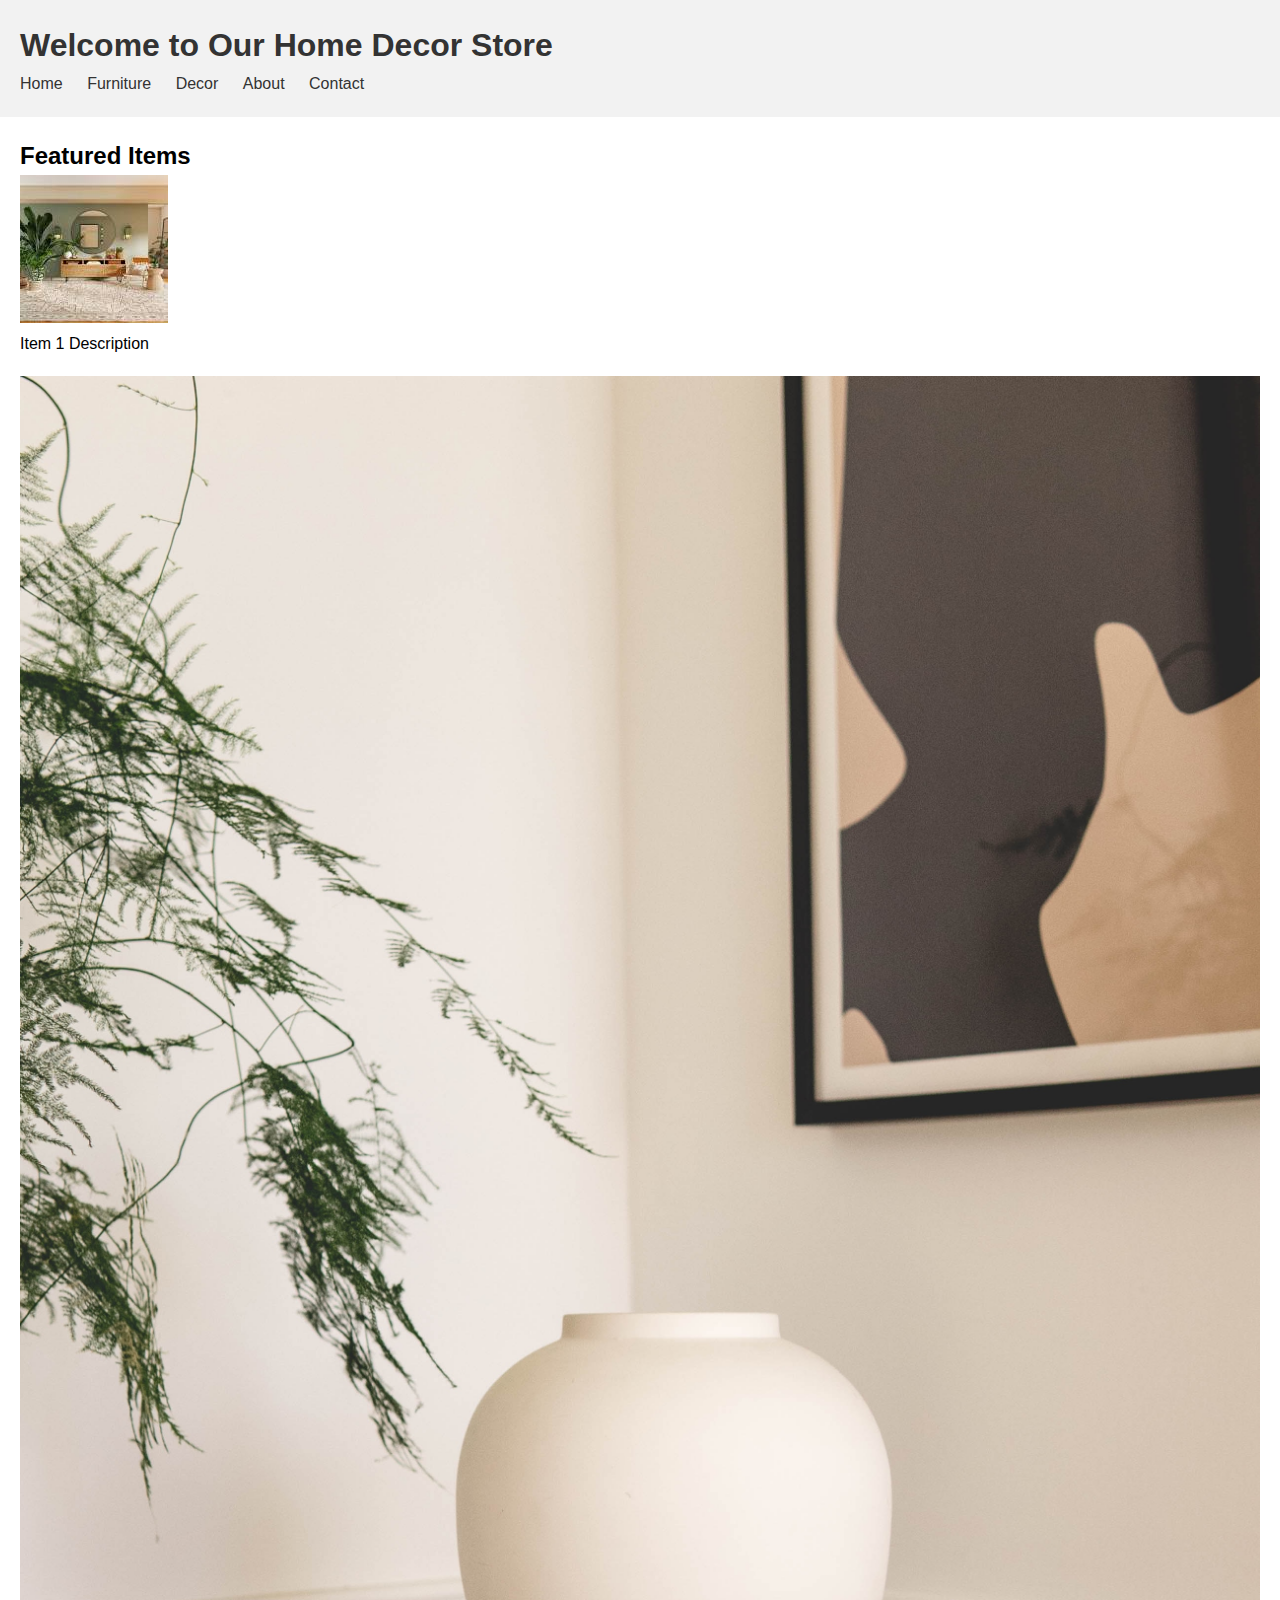
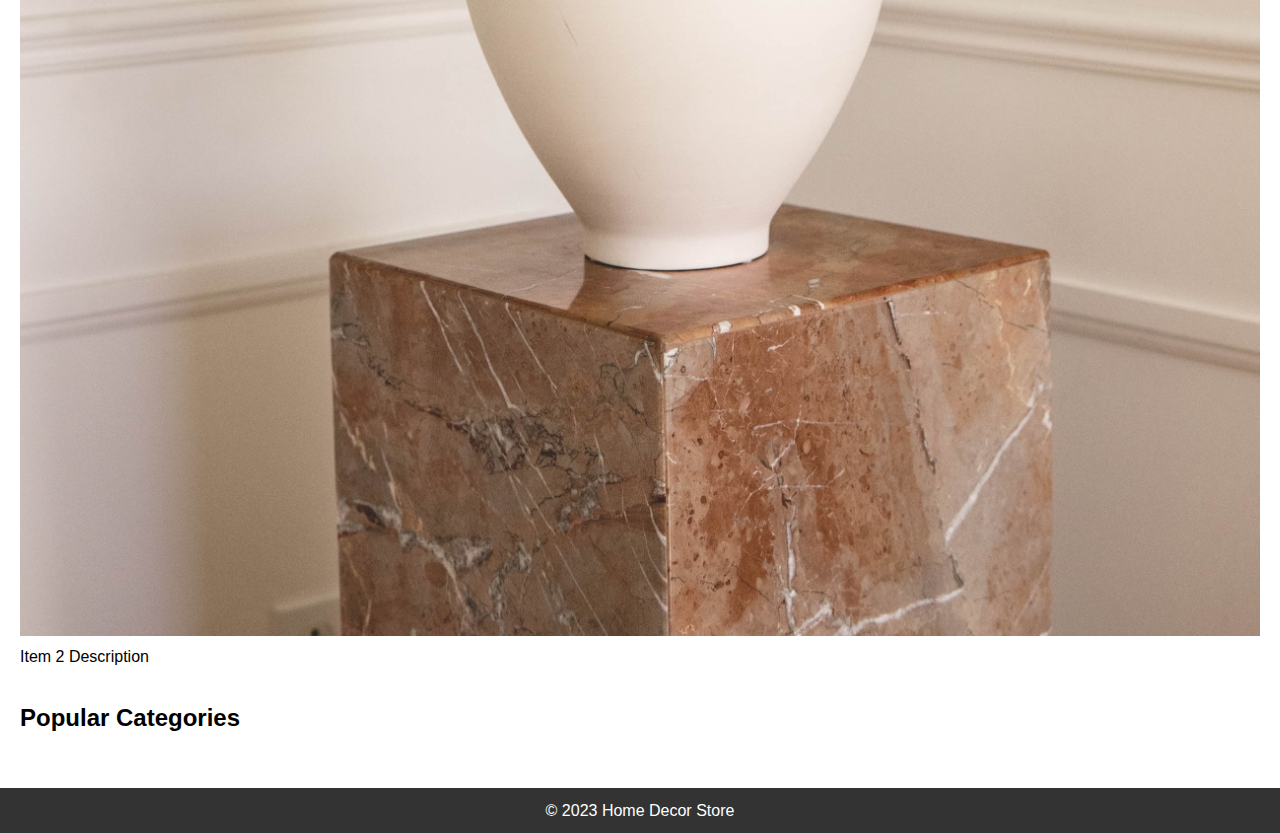
<file: 1.html>
<!-- <!DOCTYPE html>
<html lang="en">
<head>
    <meta charset="UTF-8">
    <meta name="viewport" content="width=device-width, initial-scale=1.0">
    <style>
        /* Container for the grid */
        .image-grid {
            display: flex;
            flex-wrap: wrap;
            justify-content: space-around;
            margin: -15px; /* Negative margin to offset padding on individual items */
        }

        /* Individual item in the grid */
        .image-item {
            flex: 0 0 calc(33.33% - 30px); /* 33.33% width with some margin */
            margin: 15px; /* Space between items */
            box-sizing: border-box;
        }

        /* Responsive styling for smaller screens */
        @media (max-width: 768px) {
            .image-item {
                flex: 0 0 calc(50% - 30px); /* Two items per row on smaller screens */
            }
        }

        @media (max-width: 480px) {
            .image-item {
                flex: 0 0 calc(100% - 30px); /* One item per row on even smaller screens */
            }
        }

        /* Make sure images fill their container */
        .image-item img {
            width: 100%;
            height: auto;
            display: block;
        }
    </style>
</head>
<body>
    <div class="img_main">
        <div class="img_heading">
            <div class="headinggg">
                <center><h1><b>How It Works?</b></h1></center>
            </div>
        </div>
        <div class="img_container">
            <div class="img_2nd_con">

                <div class="image">
                    <div class="img">
                        <img src="images/cimg_1.jpg">
                        <p><b>Traders and investors</b></p>
                    </div>
                </div>
                <div class="image">
                    <div class="img">
                        <img src="images/img_2">
                        <p><b>Exchanges</b></p>
                    </div>
                </div>
                <div class="image">
                    <div class="img">
                        <img src="images/mimg_8.jpg">
                        <p><b>miners</b></p>
                    </div>
                </div>
                <div class="image">
                    <div class="img">
                        <img src="images/vimg_6.jpg">
                        <p><b>payment</b></p>
                    </div>
                </div>
            </div>
        </div>
    </div>
    </div>
    </div>
        
    </div>
</body>
</html> -->


<!DOCTYPE html>
<html lang="en">
<head>
  <meta charset="UTF-8">
  <title>Home Decor Website</title>
  <link rel="stylesheet" href="1.css">
</head>
<body>
  <header>
    <h1>Welcome to Our Home Decor Store</h1>
    <nav>
      <ul>
        <li><a href="#">Home</a></li>
        <li><a href="#">Furniture</a></li>
        <li><a href="#">Decor</a></li>
        <li><a href="#">About</a></li>
        <li><a href="#">Contact</a></li>
      </ul>
    </nav>
  </header>

  <main>
    <section class="featured-items">
      <h2>Featured Items</h2>
      <div class="item">
        <img src="images/home1_img.jpeg" alt="Item 1">
        <p>Item 1 Description</p>
      </div>
      <div class="item">
        <img src="images/vimg_1.jpg" alt="Item 2">
        <p>Item 2 Description</p>
      </div>
      <!-- Add more items as needed -->
    </section>

    <section class="popular-categories">
      <h2>Popular Categories</h2>
      <!-- Categories and items go here -->
    </section>
  </main>

  <footer>
    <p>&copy; 2023 Home Decor Store</p>
  </footer>
</body>
</html>
</file>
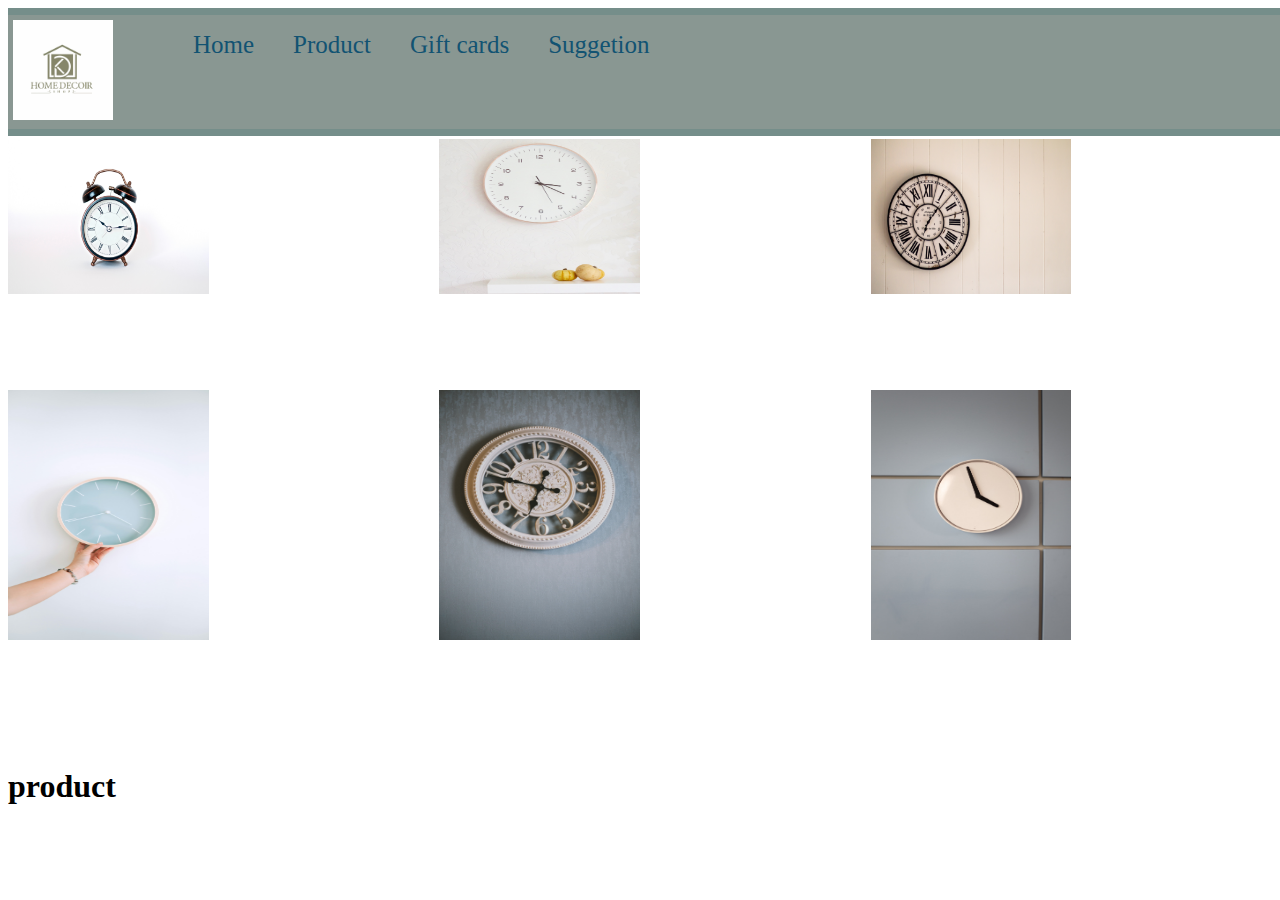
<file: product.html>
<!DOCTYPE html>
<html lang="en">
<head>
  <meta charset="UTF-8">
  <meta name="viewport" content="width=device-width, initial-scale=1.0">
  <link rel="stylesheet" href="styles.css">
  <title>Home-Decor</title>
</head>
<body>
  <div class=" header">
    <nav class="navbar">
      <div class="logo">
        <a href="index.html">
          <img src="images/img_1.jpg" width="100px">
      </a>
      </div>
    <ul class="nav-list">
      <li> <a href="home.html"  > Home </a></li>
      <li> <a href="product.html" > Product </a></li>
      <li> <a href="giftcard.html" > Gift cards </a></li>
      <li> <a href="suggetion.html" > Suggetion </a></li>      
    </ul>
  </nav>
  </div>
  <div class="extra"></div>
  <div class="image-grid">
    <!-- Individual items -->
    <div class="image-item">
        <img src="images/cimg_1.jpg">
    </div>
    <div class="image-item">
        <img src="images/cimg_2.jpg">
    </div>
    <div class="image-item">
        <img src="images/cimg_3.jpg">
    </div>
    <div class="image-item">
      <img src="images/cimg_4.jpg">
  </div>
  <div class="image-item">
    <img src="images/cimg_5.jpg">
</div>
<div class="image-item">
  <img src="images/cimg_6.jpg">
</div>  
</div>
<h1> product </h1>
</body>
</html>
</file>
<file: styles.css>
/* header */

.header{
  background-color: rgb(117, 142, 138);
  width: 100vw;
  height: 8rem;
  display: -webkit-box;
  display: -ms-flexbox;
  display: flex;
  -ms-flex-pack: distribute;
  -webkit-box-align: center;
  -ms-flex-align: center;
  align-items: center;
  position: -webkit-sticky;
  position: sticky;
  top: 0rem;
}
.navbar {
    display: flex;
    padding: 0px;
    background-color: rgb(137, 151, 146);
    flex: 1;
    text-align: 1;
    text-decoration-line: none;
}

.navbar .logo {
    padding: 0.5px 10px 0.5px 10px;
    padding: 5px;

  }
  
.nav-list li {
    display: inline-block;
    margin-left: 25px;
    padding-left: 10px;
  }
  
.nav-list a {
    text-decoration: none;
    color: #125372;
    font-size: 25px;
    
  }

/* header row */ 

.header row{ 
  margin-top: 70px;
}


/* home main */
.main{
    max-width: 1300px;
    margin: auto;
    padding-left: 10px;
    padding-right: 10px;
}
  
.extra{
  padding: 0.1%;
}

.img_main {
  width: 100vw;
  height: auto;
  font-family: Cambria, Cochin, Georgia, Times, "Times New Roman", serif;
}

.img_main .img_heading {
  letter-spacing: 0.1rem;
  display: -webkit-box;
  display: -ms-flexbox;
  display: flex;
  -webkit-box-pack: center;
  -ms-flex-pack: center;
  justify-content: center;
}

.img_main .img_heading .headinggg {
  width: 70vw;
  padding: 3rem 1rem 1rem 0rem;
  color: #000000;
}

.img_main .img_heading .headinggg h1 {
  font-weight: 400;
}

.img_main .img_container {
  /* width: 100vw;
  height: auto;
  display: -webkit-box;
  display: -ms-flexbox;
  display: flex;
  -webkit-box-pack: center;
  -ms-flex-pack: center;
  justify-content: center; */

}

.img_main .img_container .img_2nd_con {
  width: 80vw;
  height: auto;
  display: -webkit-box;
  display: -ms-flexbox;
  display: flex;
  -webkit-box-pack: center;
  -ms-flex-pack: center;
  justify-content: center;
  -ms-flex-wrap: wrap;
  flex-wrap: wrap;
}

.img_main .img_container .img_2nd_con .image {
  display: -webkit-box;
  display: -ms-flexbox;
  display: flex;
  -webkit-box-orient: vertical;
  -webkit-box-direction: normal;
  -ms-flex-direction: column;
  flex-direction: column;
  margin: 2rem;
}

.img_main .img_container .img_2nd_con .image .img {
  font-size: 1.2rem;
  text-align: center;
  border: 1.5px solid #969090;
}

.img_main .img_container .img_2nd_con .image .img img {
  width: 20rem;
  height: 15rem;
}

.upcomming {
  width: 100vw;
  height: auto;
  font-family: Cambria, Cochin, Georgia, Times, "Times New Roman", serif;
}

.upcomming .img_heading {
  letter-spacing: 0.1rem;
  display: -webkit-box;
  display: -ms-flexbox;
  display: flex;
  -webkit-box-pack: center;
  -ms-flex-pack: center;
  justify-content: center;
}

.upcomming .img_heading .headinggg {
  width: 70vw;
  padding: 3rem 1rem 1rem 0rem;
  color: #000000;
}

.upcomming .img_heading .headinggg h1 {
  font-weight: 400;
}

.upcomming .img_container {
  width: 100vw;
  height: auto;
  display: -webkit-box;
  display: -ms-flexbox;
  display: flex;
  -webkit-box-pack: center;
  -ms-flex-pack: center;
  justify-content: center;
}

.upcomming .img_container .img_2nd_con {
  width: 80vw;
  height: auto;
  display: -webkit-box;
  display: -ms-flexbox;
  display: flex;
  -webkit-box-pack: center;
  -ms-flex-pack: center;
  justify-content: center;
  -ms-flex-wrap: wrap;
  flex-wrap: wrap;
}

.upcomming .img_container .img_2nd_con .image {
  display: -webkit-box;
  display: -ms-flexbox;
  display: flex;
  -webkit-box-orient: vertical;
  -webkit-box-direction: normal;
  -ms-flex-direction: column;
  flex-direction: column;
  margin: 2rem;
}

.upcomming .img_container .img_2nd_con .image .img {
  font-size: 1.2rem;
  text-align: center;
  border: 1.5px solid #969090;
}

.upcomming .img_container .img_2nd_con .image .img img {
  width: 20rem;
  height: 15rem;
}

/* home main over*/




/* product page */
.image-grid {
  display: flex;
  flex-wrap: wrap;
  justify-content: space-around;
  margin: -15px; /* Negative margin to offset padding on individual items */
}

/* Individual item in the grid */
.image-item {
  flex: 0 0 calc(33.33% - 30px); /* 33.33% width with some margin */
  margin: 15px; /* Space between items */
  box-sizing: border-box;
}

/* Responsive styling for smaller screens */
@media (max-width: 768px) {
  .image-item {
      flex: 0 0 calc(50% - 30px); /* Two items per row on smaller screens */
  }
}

@media (max-width: 480px) {
  .image-item {
      flex: 0 0 calc(100% - 30px); /* One item per row on even smaller screens */
  }
}

/* Make sure images fill their container */
.image-item img {
  width: 50%;
  height: 70%;
  display: block;
}

/* product over */


/* Responsive styles */
  @media screen and (max-width: 600px) {
    .navbar .logo,
    .nav-list {
      text-align: center;
      width: 100%;
      float: none;
    }
  
    
  }
</file>
<file: 1.css>
/* Resetting default margin and padding */
body, h1, h2, h3, ul, li, p {
    margin: 0;
    padding: 0;
  }
  
  /* Basic styling */
  body {
    font-family: Arial, sans-serif;
    line-height: 1.6;
  }
  
  header {
    background-color: #f2f2f2;
    padding: 20px;
  }
  
  header h1 {
    color: #333;
  }
  
  nav ul {
    list-style: none;
  }
  
  nav ul li {
    display: inline;
    margin-right: 20px;
  }
  
  nav ul li a {
    text-decoration: none;
    color: #333;
  }
  
  main {
    padding: 20px;
  }
  
  section {
    margin-bottom: 30px;
  }
  
  .item {
    margin-bottom: 20px;
  }
  
  .item img {
    max-width: 100%;
    height: auto;
  }
  
  footer {
    text-align: center;
    background-color: #333;
    color: #fff;
    padding: 10px;
  }
</file>
